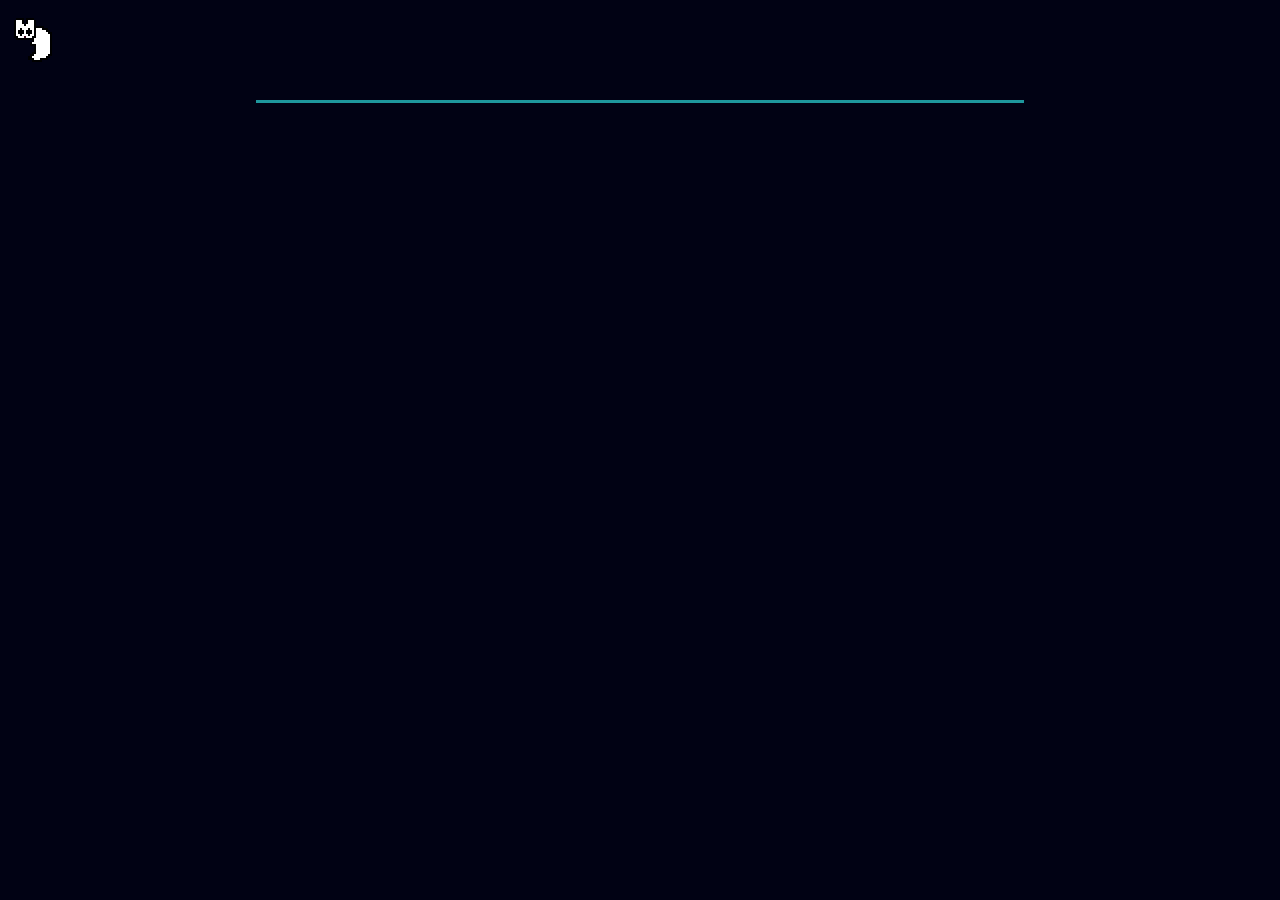
<file: assets/index.html>
<!DOCTYPE html>
<html lang="en">
    <head>
        <meta charset="UTF-8">
        <meta name="viewport" content="width=device-width, initial-scale=1.0">
        <link rel="stylesheet" href="styles/styles.css">
        <title>wawawawawaw</title>
    </head>
    <body>
        <div class="base_grid">
            <div class="heady">
            </div>
            <div class="lefty">
            </div>
            <div class="righty">
            </div>
            <div class="bod">
            </div>
            <div class="fotty">
            </div>
        </div>
    <script src="scripts/main.js"></script>
    </body>
</html>
</file>
<file: assets/styles/styles.css>
/* 
Basic layout
*/

body {
    display: flex;
    height: 100vh;
    width: 100vw;
    margin: 0;
    padding: 0;
}

.base_grid {
    /* padding: 20px; */
    background-color: rgb(1, 2, 20);
    display: grid;
    height: 100%;
    width: 100%;
    grid-template-columns: 1fr 3fr 1fr;
    grid-template-rows: auto 1fr auto;
    grid-template-areas: 
        "heady heady heady"
        "lefty bod righty"
        "fotty fotty fotty";
}

.heady {
    min-height:100px;
    grid-area: heady;
}

.bod {
    border-top: 3px solid rgb(30, 151, 157);
    grid-area: bod;
}

.fotty {
    min-height:100px;
    grid-area: fotty;
}

.lefty {
    grid-area: lefty;
}

.righty {
    grid-area: righty;
}

/* 
Cursor
*/

body, .cursor_normal {
  cursor: url('../cursor/normal.cur'), default;
}

a, button, .cursor_select {
  cursor: url('../cursor/select.cur'), pointer;
}

input, textarea, .text {
  cursor: url('../cursor/text.cur'), text;
}

input[type="wait"], .cursor_loading {
  cursor: url('../cursor/busy.cur'), wait;
}

.cursor_unavailable {
  cursor: url('../cursor/busy.cur'), wait;
}
</file>
